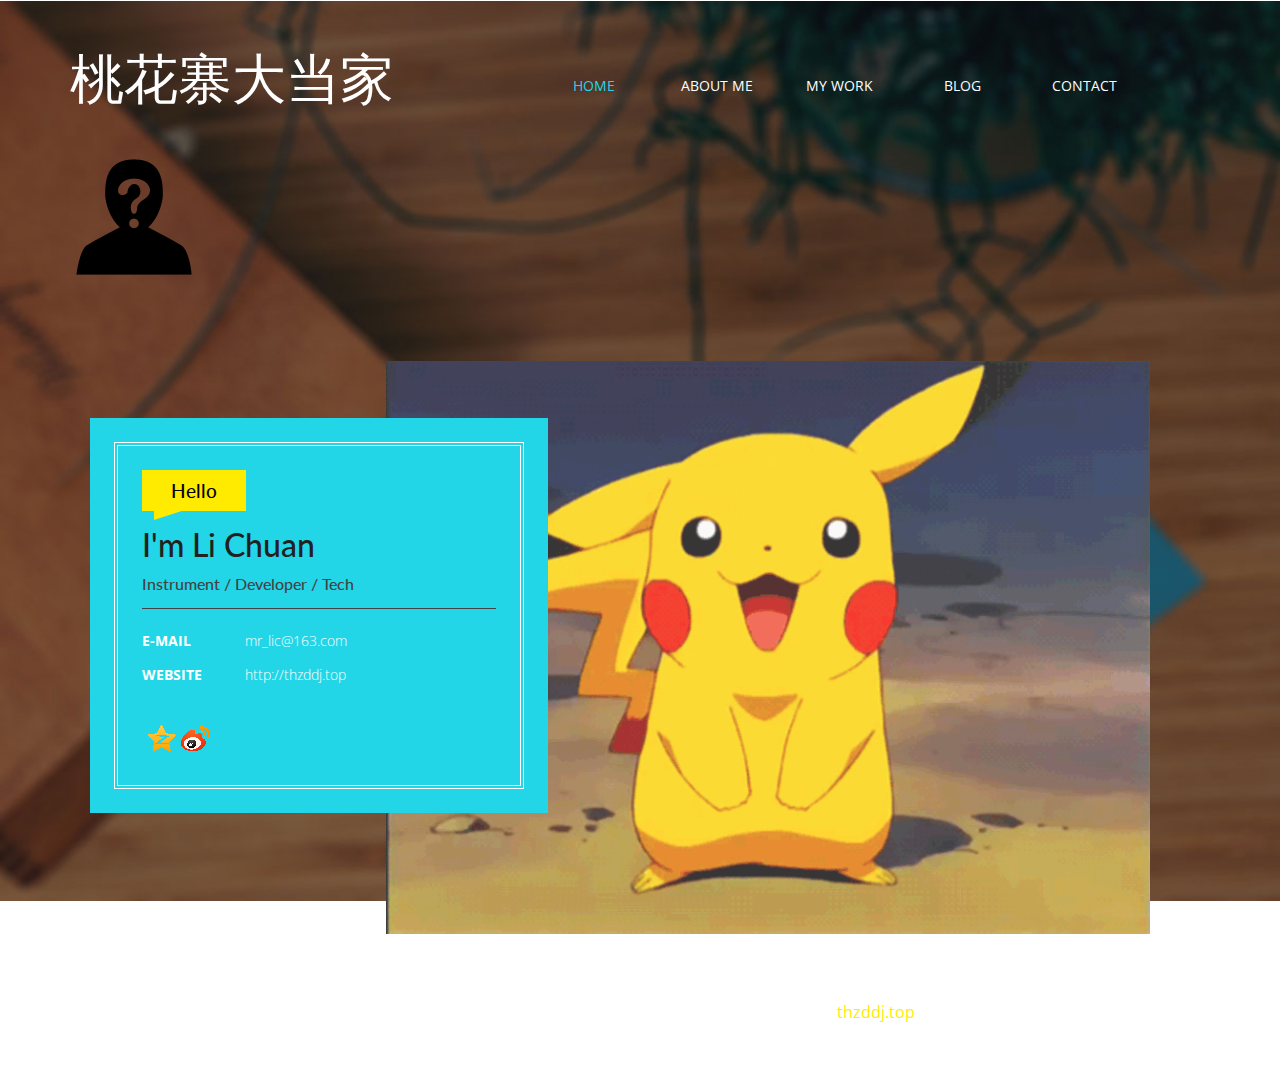
<file: index.html>
﻿<!--author: 李川-->
<!DOCTYPE html>
<html>
<head>
<title>桃花寨大当家</title>
<!-- for-mobile-apps -->
<meta name="viewport" content="width=device-width, initial-scale=1">
<meta http-equiv="Content-Type" content="text/html; charset=utf-8" />
<meta name="keywords" content="Modern CV Responsive web template, Bootstrap Web Templates, Flat Web Templates, Android Compatible web template, 
Smartphone Compatible web template, free webdesigns for Nokia, Samsung, LG, SonyEricsson, Motorola web design" />
<script type="application/x-javascript"> addEventListener("load", function() { setTimeout(hideURLbar, 0); }, false);
		function hideURLbar(){ window.scrollTo(0,1); } </script>
<!-- //for-mobile-apps -->
<link href="css/bootstrap.css" rel="stylesheet" type="text/css" media="all" />
<link href="css/style.css" rel="stylesheet" type="text/css" media="all" />
<link rel="stylesheet" href="css/swipebox.css">
<!-- js -->
<script type="text/javascript" src="js/jquery-2.1.4.min.js"></script>
<!-- //js -->
<link href='//fonts.googleapis.com/css?family=Lato:400,100,100italic,300,300italic,400italic,700,700italic,900,900italic' rel='stylesheet' type='text/css'>
<link href='//fonts.googleapis.com/css?family=Open+Sans:400,300,300italic,400italic,600,600italic,700,700italic,800,800italic' rel='stylesheet' type='text/css'>
</head>
	
<body>
	<div class="banner_body">
		<div class="container">
			<div class="w3ls_logo_nav">
				<div class="w3ls_logo_nav_right">
					<div class="sap_tabs">
						<div class="w3ls_logo_nav_left">
							<h1><a href="index.html">桃花寨大当家</a></h1>
                            <br>
                            <br>
                            <a href="html/login.html">
                                <img src="images/guest.png" style="margin:0 auto">
                            </a>
						</div>
						<div id="horizontalTab" style="display: block; width: 100%; margin: 0px;">
							<div class="resp-tabs-container">							
								<ul class="resp-tabs-list">
									<li class="resp-tab-item" aria-controls="tab_item-1" id="tab_item-1">Home</li>
									<li class="resp-tab-item" aria-controls="tab_item-2" id="tab_item-2">About Me</li>
									<li class="resp-tab-item" aria-controls="tab_item-3" id="tab_item-3">My Work</li>
									<li class="resp-tab-item" aria-controls="tab_item-4" id="tab_item-4">Blog</li>
									<li class="resp-tab-item" aria-controls="tab_item-5" id="tab_item-5">Contact</li>
								</ul>
								<div class="tab-1 resp-tab-content" aria-labelledby="tab_item-1">
				<!-- home -->					
									<div class="wthree_tab_content">
										<img src="images/thzddj.gif" alt=" " class="img-responsive" />
										<!--
                                        <div class="wthree_tab_content_pos1">
											<ul>
												<li><a href="https://im.qq.com" target="_blank" class="facebook"></a></li>
												<li><a href="https://weibo.com/u/2826772514" target="_blank" class="twitter"></a></li>
												<li><a href="#" class="g"></a></li>
											</ul>
										</div>
                                        -->
										<div class="wthree_tab_content_pos">
											<div class="wthree_tab_content_pos_grid">
												<h2>Hello</h2>
												<h3>I'm Li Chuan</h3>
												<h6>Instrument / Developer / Tech</h6>
												<ul class="address">
                                                    <!--
													<li>
														<ul class="address-text">
															<li><b>PHONE </b></li>
															<li>+00 111 222 3333</li>
														</ul>
													</li>
													<li>
														<ul class="address-text">
															<li><b>ADDRESS </b></li>
															<li>756 North Sydney, Canada.</li>
														</ul>
													</li>
                                                    -->
													<li>
														<ul class="address-text">
															<li><b>E-MAIL </b></li>
															<li><a href="https://mail.163.com" target="_blank"> mr_lic@163.com</a></li>
														</ul>
													</li>
													<li>
														<ul class="address-text">
															<li><b>WEBSITE </b></li>
															<li><a href="index.html">http://thzddj.top</a></li>
														</ul>
													</li>
												</ul>
                                                <hr style="border:none;background-color:#000;"/>
                                                <div class="wthree_tab_content_pos1">
                                                   <ul>
                                                    <li><a href="https://user.qzone.qq.com/1649830439" target="_blank" class="facebook"></a></li>
                                                    <li><a href="https://weibo.com/u/2826772514" target="_blank" class="twitter"></a></li>
                                                       <!--
                                                    <li><a href="#" class="g"></a></li>
                                                        -->
                                                   </ul>
                                               </div>
                                            </div>
										</div>
									</div>
				<!-- //home -->
								</div>
								<div class="tab-2 resp-tab-content" aria-labelledby="tab_item-2">
				<!-- about -->
									<div class="agile_about">
										<div class="agile_about_pos">
											<img src="images/1.png" alt=" " class="img-responsive" />
										</div>
									</div>
									<div class="agileits_agile_about">
										<h3>About Me</h3>
										<div class="col-md-6 agileits_agile_about_left">
											<p>Sed ac libero mattis, accumsan lacus nec, eleifend 
												tortor. Etiam sodales consequat cursus. Quisque 
												venenatis mi at nulla pulvinar lobortis. Mauris 
												vulputate odio sed dolor suscipit, a sollicitudin 
												sapien auctor. Nam aliquam tellus nibh, molestie 
												dictum ipsum lobortis in.</p>
										</div>
										<div class="col-md-6 agileits_agile_about_right">
											<h4>Nam vestibulum odio eu erat pulvinar pulvinar. 
												Aliquam enim odio, scelerisque quis lacus.</h4>
										</div>
										<div class="clearfix"> </div>
										<div class="agileits_skills_grids">
											<div class="col-md-6 agileits_skills_grid">
												<div class="skills">
													<div class="skill1" style="width:80%"> </div>		
													<div class="bar">
														<p>HTML / CSS3 / SASS</p>
													</div>
												</div>
												<div class="skills skills1">
													<div class="skill3" style="width:75%"> </div>							
													<div class="bar">
														<p>Javascript</p>
													</div>
												</div>
												<div class="skills skills2">
													<div class="skill4" style="width:60%"> </div>							
													<div class="bar">
														<p>Wordpress</p>
													</div>
												</div>
												<div class="skills skills3">
													<div class="skill5" style="width:36%"> </div>							
													<div class="bar">
														<p>Php</p>
													</div>
												</div>
											</div>
											<div class="col-md-6 agileits_skills_grid">
												<div class="skills">
													<div class="skill1" style="width:80%"> </div>		
													<div class="bar">
														<p>photoshop</p>
													</div>
												</div>
												<div class="skills skills1">
													<div class="skill3" style="width:75%"> </div>							
													<div class="bar">
														<p>multitasking</p>
													</div>
												</div>
												<div class="skills skills2">
													<div class="skill4" style="width:60%"> </div>							
													<div class="bar">
														<p>creative</p>
													</div>
												</div>
												<div class="skills skills3">
													<div class="skill5" style="width:36%"> </div>							
													<div class="bar">
														<p>responsible</p>
													</div>
												</div>
											</div>
											<div class="clearfix"> </div>
										</div>
									</div>
				<!-- //about -->
								</div>
								<div class="tab-3 resp-tab-content" aria-labelledby="tab_item-3">
				<!-- work -->
									<div class="agile_about">
										<div class="agile_about_pos">
											<img src="images/1.png" alt=" " class="img-responsive" />
										</div>
									</div>
									<div class="agileits_agile_about">
										<h3>My Work</h3>
										<div class="agileits_agile_about_portfolio">
											<div class="col-md-4 agileits_agile_about_portfolio_left">
												<div class="w3_portfolio_grid view second-effect">
													<a href="images/2.jpg" class="swipebox" title="Lorem ipsum dolor sit amet, consectetur adipiscing elit. Duis maximus tortor diam, ac lobortis justo rutrum quis. Praesent non purus fermentum, eleifend velit non.">
														<img src="images/2.jpg" alt=" " class="img-responsive" />
														<div class="mask">
															<p>Modern CV</p>
														</div>
													</a>
												</div>
											</div>
											<div class="col-md-4 agileits_agile_about_portfolio_left">
												<div class="w3_portfolio_grid view second-effect">
													<a href="images/3.jpg" class="swipebox" title="Fusce malesuada sapien enim, eget molestie quam laoreet ut. Mauris aliquet nisl in enim malesuada suscipit.Praesent non purus fermentum, eleifend velit non.">
														<img src="images/3.jpg" alt=" " class="img-responsive" />
														<div class="mask">
															<p>Modern CV</p>
														</div>
													</a>
												</div>
											</div>
											<div class="col-md-4 agileits_agile_about_portfolio_left">
												<div class="w3_portfolio_grid view second-effect">
													<a href="images/4.jpg" class="swipebox" title=" Proin finibus molestie eros, non pretium magna venenatis non. Vivamus imperdiet eget ipsum quis malesuada. Integer viverra laoreet nisi.">
														<img src="images/4.jpg" alt=" " class="img-responsive" />
														<div class="mask">
															<p>Modern CV</p>
														</div>
													</a>
												</div>
											</div>
											<div class="clearfix"> </div>
										</div>
										<div class="agileits_agile_about_portfolio1">
											<div class="col-md-4 agileits_agile_about_portfolio_left">
												<div class="w3_portfolio_grid view second-effect">
													<a href="images/5.jpg" class="swipebox" title="Sed sagittis neque nec consectetur rhoncus. Sed luctus ut arcu quis tempus. Nullam fringilla eros ac porta sollicitudin. Ut a enim tempor.">
														<img src="images/5.jpg" alt=" " class="img-responsive" />
														<div class="mask">
															<p>Modern CV</p>
														</div>
													</a>
												</div>
											</div>
											<div class="col-md-4 agileits_agile_about_portfolio_left">
												<div class="w3_portfolio_grid view second-effect">
													<a href="images/6.jpg" class="swipebox" title="Suspendisse nisl turpis, gravida a nisl et, egestas lacinia ipsum. Suspendisse rhoncus erat non sem blandit, at condimentum enim bibendum porttitor mauris.">
														<img src="images/6.jpg" alt=" " class="img-responsive" />
														<div class="mask">
															<p>Modern CV</p>
														</div>
													</a>
												</div>
											</div>
											<div class="col-md-4 agileits_agile_about_portfolio_left">
												<div class="w3_portfolio_grid view second-effect">
													<a href="images/7.jpg" class="swipebox" title="Ut sit amet convallis ipsum. Nunc tempor quam ex, eget porta sem vehicula sit amet. In eget elit eu eros pharetra ultrices. Integer fringilla tortor id metus condimentum.">
														<img src="images/7.jpg" alt=" " class="img-responsive" />
														<div class="mask">
															<p>Modern CV</p>
														</div>
													</a>
												</div>
											</div>
											<div class="clearfix"> </div>
										</div>
										<!-- swipe box js -->
										<script src="js/jquery.swipebox.min.js"></script> 
											<script type="text/javascript">
												jQuery(function($) {
													$(".swipebox").swipebox();
												});
										</script>
										<!-- //swipe box js -->
									</div>
				<!-- //work -->
								</div>
								<div class="tab-4 resp-tab-content" aria-labelledby="tab_item-4">
				<!-- blog -->
									<div class="agile_about">
										<div class="agile_about_pos">
											<img src="images/1.png" alt=" " class="img-responsive" />
										</div>
									</div>
									<div class="agileits_agile_about">
										<h3>Blog</h3>
										<div class="agileits_agile_about_blog">
											<div class="col-md-6 agileits_agile_about_blog_left">
												<div class="agile_about_blog_left_grid">
													<a href="#" data-toggle="modal" data-target="#myModal"><img src="images/8.jpg" alt=" " class="img-responsive" /></a>
													<div class="agile_about_blog_left_grid_pos">
														<ul>
															<li>20</li>
															<li>July, 2016</li>
														</ul>
													</div>
												</div>
											</div>
											<div class="col-md-6 agileits_agile_about_blog_right">
												<div class="agile_about_blog_right_grid">
													<div class="agile_model">
														<a href="#" data-toggle="modal" data-target="#myModal">consequat sapien commodo</a>
													</div>
													<div class="agile_about_blog_right_grid_list">
														<ul>
															<li><span class="glyphicon glyphicon-user" aria-hidden="true"></span><a href="#">Admin</a></li>
															<li><span class="glyphicon glyphicon-envelope" aria-hidden="true"></span><a href="#">2 Comments</a></li>
														</ul>
													</div>
													<p>Pellentesque eleifend ultricies tellus,varius risus, id dignissim sapien velit id felis ac cursus eros mattis et.</p>
												</div>
											</div>
											<div class="clearfix"> </div>
										</div>
										<div class="agileits_agile_about_blog">
											<div class="col-md-6 agileits_agile_about_blog_left">
												<div class="agile_about_blog_left_grid">
													<a href="#" data-toggle="modal" data-target="#myModal"><img src="images/9.jpg" alt=" " class="img-responsive" /></a>
													<div class="agile_about_blog_left_grid_pos">
														<ul>
															<li>25</li>
															<li>July, 2016</li>
														</ul>
													</div>
												</div>
											</div>
											<div class="col-md-6 agileits_agile_about_blog_right">
												<div class="agile_about_blog_right_grid">
													<div class="agile_model">
														<a href="#" data-toggle="modal" data-target="#myModal">porta lobortis quam egestas</a>
													</div>
													<div class="agile_about_blog_right_grid_list">
														<ul>
															<li><span class="glyphicon glyphicon-user" aria-hidden="true"></span><a href="#">Admin</a></li>
															<li><span class="glyphicon glyphicon-envelope" aria-hidden="true"></span><a href="#">5 Comments</a></li>
														</ul>
													</div>
													<p>Pellentesque eleifend ultricies tellus,varius risus, id dignissim sapien velit id felis ac cursus eros mattis et.</p>
												</div>
											</div>
											<div class="clearfix"> </div>
										</div>
										<div class="modal video-modal fade" id="myModal" tabindex="-1" role="dialog" aria-labelledby="myModal">
											<div class="modal-dialog" role="document">
												<div class="modal-content">
													<div class="modal-header">
														Modern CV
														<button type="button" class="close" data-dismiss="modal" aria-label="Close"><span aria-hidden="true">&times;</span></button>						
													</div>
													<section>
														<div class="modal-body">
															<img src="images/8.jpg" alt=" " class="img-responsive" />
															<p>Ut enim ad minima veniam, quis nostrum 
																exercitationem ullam corporis suscipit laboriosam, 
																nisi ut aliquid ex ea commodi consequatur? Quis autem 
																vel eum iure reprehenderit qui in ea voluptate velit 
																esse quam nihil molestiae consequatur, vel illum qui 
																dolorem eum fugiat quo voluptas nulla pariatur.
																<i>" Quis autem vel eum iure reprehenderit qui in ea voluptate velit 
																	esse quam nihil molestiae consequatur.</i></p>
														</div>
													</section>
												</div>
											</div>
										</div>
									</div>
				<!-- //blog -->
								</div>
								<div class="tab-5 resp-tab-content" aria-labelledby="tab_item-5">
				<!-- contact -->
									<div class="agile_about">
										<div class="agile_about_pos">
											<img src="images/1.png" alt=" " class="img-responsive" />
										</div>
									</div>
									<div class="agileits_agile_about">
										<h3>Contact Me</h3>
										<div class="agileits_agile_about_mail">
											<form action="#" method="post">
												<div class="col-md-6 agileits_agile_about_mail_left">
													<input type="text" name="Name" placeholder="Name" required="">
													<input type="text" name="Subject" placeholder="Subject" required="">
												</div>
												<div class="col-md-6 agileits_agile_about_mail_left">
													<input type="email" name="Email" placeholder="Email" required="">
													<input type="text" name="Phone" placeholder="Phone" required="">
												</div>
												<div class="clearfix"> </div>
												<textarea name="Message" placeholder="Message..." required=""></textarea>
												<input type="submit" value="Submit">
											</form>
										</div>
									</div>
									<div class="w3agile_map">
										<iframe src="https://www.google.com/maps/embed?pb=!1m18!1m12!1m3!1d2564.958900464012!2d36.23097800000001!3d49.993379999999995!2m3!1f0!2f0!3f0!3m2!1i1024!2i768!4f13.1!3m3!1m2!1s0x4127a0f009ab9f07%3A0xa21e10f67fa29ce!2sGeorgia+Education+Center!5e0!3m2!1sen!2sin!4v1436943860334" style="border:0"></iframe>
										<div class="agileinfo_map_color">
											<div class="agileinfo_map_color_grid">
												<div class="col-md-4 agileinfo_map_color_grid_left">
													<h4><span class="glyphicon glyphicon-map-marker" aria-hidden="true"></span>Address</h4>
													<p>123 San Sebastian, Hill Towers 4567 New York City, USA.</p>
												</div>
												<div class="col-md-4 agileinfo_map_color_grid_left">
													<h4><span class="glyphicon glyphicon-envelope" aria-hidden="true"></span>Mail Me</h4>
													<p><a href="mailto:mr_lic@163.com"> mr_lic@163.com</a></p>
													<p><a href="mailto:mr_lic@163.com"> mr_lic@163.com</a></p>
												</div>
												<div class="col-md-4 agileinfo_map_color_grid_left">
													<h4><span class="glyphicon glyphicon-earphone" aria-hidden="true"></span>Phone</h4>
													<p>+(018) 111 333 4444</p>
													<p>+(018) 111 333 4445</p>
												</div>
												<div class="clearfix"> </div>
											</div>
										</div>
									</div>
								</div>
			<!-- //contact -->
							</div>
						</div>
						
					</div>
					<script src="js/easyResponsiveTabs.js" type="text/javascript"></script>
						<script type="text/javascript">
							$(document).ready(function () {
								$('#horizontalTab').easyResponsiveTabs({
									type: 'default', //Types: default, vertical, accordion           
									width: 'auto', //auto or any width like 600px
									fit: true   // 100% fit in a container
								});
							});			
						</script>
				</div>
				<div class="clearfix"> </div>
			</div>
			<div class="agileits_copyright">
				<p>Copyright © 2018 桃花寨大当家. All rights reserved | Design by <a href="http://thzddj.top">thzddj.top</a></p>
			</div>
		</div>
	</div>
<!-- for bootstrap working -->
<script src="js/bootstrap.js"></script>
<!-- //for bootstrap working -->
</body>
</html>
</file>
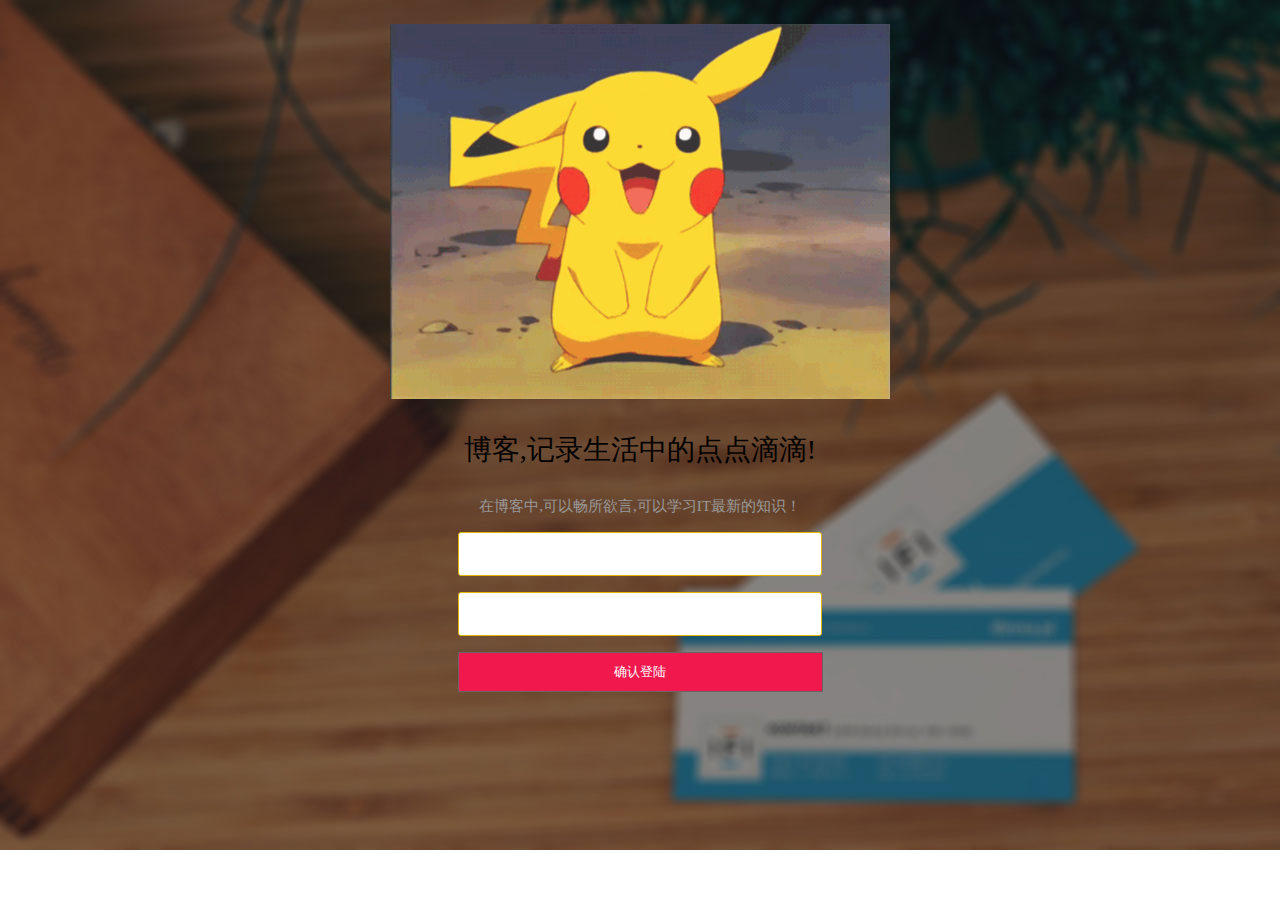
<file: html/login.html>
﻿<!DOCTYPE html>
<html lang="en">
<head>
    <meta charset="UTF-8">
    <title>用户登录</title>
    <!-- //for-mobile-apps -->
    
   
    <style>
        body {
	background: url(../images/1.jpg) no-repeat 0px 0px;
    background-size: cover;

        }
             
        #login {
            width: 1000px;
            margin: auto;
            overflow: hidden;
        }

            #login p {
                text-align: center;
            }

        .t1 {
            font-size: 28px;
            font-family: "微软雅黑";
        }

        .t2 {
            font-size: 15px;
            font-family: "微软雅黑";
            color: #999999;
        }

        .textbox {
            width: 350px;
            height: 40px;
            border-radius: 3px;
            border: 1px solid #e2b709;
            padding-left: 10px;
        }

        .submit {
            width: 365px;
            height: 40px;
            background-color: #F0184d;
            color: white;
            border: 1px solid #666666;
        }

        .button {
            width: 365px;
            height: 40px;
            padding-left: 10px;
            background-color: white;
            border: 1px solid #666666;
        }

        .text {
            width: 360px;
            margin: 0 auto;
            font-size: 15px;
            color: #666666;
        }
    </style>
</head>
<body>
        
            <div id="login">
                <p><img src="../images/thzddj.gif" width=50% height=50%></p>
                <p class="t1">博客,记录生活中的点点滴滴!</p>
                <p class="t2">在博客中,可以畅所欲言,可以学习IT最新的知识！</p>
                <p><input type="text" name="账号" class="textbox"></p>
                <p><input type="password" name="密码" class="textbox"></p>
                <p><input type="submit" value="确认登陆" class="submit"></p>
                <!--
                <p class="text" style="text-align: right;">忘记密码</p>
                <p><input type="button" value="游客登录" class="button"></p>-->
            </div>   

</body>
</html>
</file>
<file: css/style.css>
/*--
Author: W3layouts
Author URL: http://w3layouts.com
License: Creative Commons Attribution 3.0 Unported
License URL: http://creativecommons.org/licenses/by/3.0/
--*/
html, body{
    font-size: 100%;
	font-family: 'Open Sans', sans-serif;
	background: url(../images/1.jpg) no-repeat 0px 0px;
    background-size: cover;
    -webkit-background-size: cover;
    -moz-background-size: cover;
    -o-background-size: cover;
    -ms-background-size: cover;
    background-attachment: fixed;
}
p{
	margin:0;
}
p,ul li,ol li{
	font-size:14px;
}
h1,h2,h3,h4,h5,h6{
	font-family: 'Lato', sans-serif;
	margin:0;
}
ul,label{
	margin:0;
	padding:0;
}
body a:hover{
	text-decoration:none;
}
input[type="submit"],ul.address li ul.address-text li a,.agile_about_blog_right_grid a,.agileits_copyright p a,.agileinfo_map_color_grid_left p a,.wthree_tab_content_pos1 ul li a{
	transition: .5s ease-in;
	-webkit-transition: .5s ease-in;
	-moz-transition: .5s ease-in;
	-o-transition: .5s ease-in;
	-ms-transition: .5s ease-in;
}
.banner_body{
	padding:3em 0 4em;
}
.w3ls_logo_nav_right {
    position: relative;
}
.w3ls_logo_nav_left h1 a{
	font-size:1.5em;
	color:#fff;
	text-decoration:none;
}
/*-- Tabs --*/

.sap_tabs {
	clear: both;
}

.tab_box {
	background: #fd926d;
	padding: 2em;
}

.top1 {
	margin-top: 2%;
}

.resp-tabs-list {
    list-style: none;
    text-align: center;
    position: absolute;
    width:65%;
    top: 0;
    right: 0;
}

.resp-tab-item {
    cursor: pointer;
    display: inline-block;
    margin: 0;
    outline: none;
    -webkit-transition: all 0.3s ease-out;
    -moz-transition: all 0.3s ease-out;
    -ms-transition: all 0.3s ease-out;
    -o-transition: all 0.3s ease-out;
    transition: all 0.3s ease-out;
    width: 16%;
    padding:2em 0 0;
    text-transform: uppercase;
    color: #fff;
    text-align: center;
}

.resp-tab-item li:last-child{
	border-right:none;
}

.resp-tab-active,.resp-tab-item:hover {
	text-shadow: none;
	color:#23D6E7;
}

.resp-tabs-container {
	clear: left;
}

h2.resp-accordion {
	cursor: pointer;
	padding: 5px;
	display: none;
}

.resp-tab-content {
	display: none;
	padding: 5em 0 0;
}

.resp-content-active, .resp-accordion-active {
	display: block;
}
/*-- //Tabs --*/
.wthree_tab_content img {
    margin-left:10em;
}
.wthree_tab_content{
	position:relative;
	width: 75%;
    margin: 0 auto;
}
.wthree_tab_content_pos1{
	position: relative;
    bottom:15%;
    margin: 0 auto;
}
.wthree_tab_content_pos1 ul li{
	display:inline-block;
}
.wthree_tab_content_pos1 ul li a{
	width:30px;
	height:30px;
}
.wthree_tab_content_pos1 ul li a.facebook{
	background:url(../images/icon_144x96.png) no-repeat -103px -5px;
	display:block;
}
.wthree_tab_content_pos1 ul li a.twitter{
	background:url(../images/icon_144x96.png) no-repeat -56px -5px;
	display:block;
}
.wthree_tab_content_pos1 ul li a.g{
	background:url(../images/github-icon_25x25.png) no-repeat ;
	display:block;
}
.wthree_tab_content_pos1 ul li a.facebook:hover{
	background:url(../images/icon_144x96.png) no-repeat -103px -5px;
	display:block;
}
.wthree_tab_content_pos1 ul li a.twitter:hover{
	background:url(../images/icon_144x96.png) no-repeat -56px -5px;
	display:block;
}
.wthree_tab_content_pos1 ul li a.g:hover{
	background:url(../images/github-icon_25x25.png) no-repeat ;
	display:block;
}
.wthree_tab_content_pos{
	position: absolute;
    top: 10%;
    left:-22%;
    width: 60%;
    padding: 1.5em;
    background: #23D6E7;
}
.wthree_tab_content_pos_grid{
	padding: 1.5em;
    border: 4px double #fff;
}
.wthree_tab_content_pos_grid h2 {
    font-size: 1.2em;
    color: #000;
    background: #FFEB00;
    display: inline-block;
    padding: .5em 1.5em;
    position: relative;
}
.wthree_tab_content_pos_grid h2:before {
    width: 0;
    height: 0;
    position: absolute;
    content: '';
    bottom: -9px;
    left: 12px;
    border-style: solid;
    border-width:13px 40px 0 0px;
    border-color: #FFEB00 transparent transparent transparent;
}
.wthree_tab_content_pos_grid h3 {
    font-size:2em;
    color: #212121;
    margin: 0.5em 0 0;
}
.wthree_tab_content_pos_grid h6 {
    font-size: 1em;
    color: #424242;
    margin-top: 0.8em;
}
ul.address {
    margin-top: 1em;
    border-top: 1px solid #424242;
    padding-top: 0.5em;
}
ul.address li {
    display: block;
}
ul.address li ul.address-text li:nth-child(1) {
    width: 28%;
}
ul.address li ul.address-text li {
    display: inline-block;
    color: #fff;
    margin-top: 1em;
    font-weight: 100;
}
ul.address li ul.address-text li a {
    color: #fff;
    text-decoration: none;
}
ul.address li ul.address-text li a:hover{
    color: #212121;
}
.agileits_copyright{
	margin:4em 0 0;
	text-align:center;
}
.agileits_copyright p{
	color:#fff;
	line-height:1.8em;
	font-size:1em;
}
.agileits_copyright p a{
	text-decoration:none;
	color:#FFEB00;
}
.agileits_copyright p a:hover{
	color:#fff;
}
/*-- about --*/
.agile_about,.agileits_agile_about{
	padding:2em;
	background:#fff;
	width: 75%;
}
.agile_about{
	position:relative;
	margin: 3em auto 0;
}
.agileits_agile_about{
	margin: 0 auto;
}
.agile_about_pos{
	position: absolute;
    top: -110%;
    left:42%;
}
.agileits_agile_about h3{
	text-align:center;
	color:#212121;
	font-size:2em;
	position:relative;
	padding-bottom:.5em;
	margin-bottom:1.5em;
}
.agileits_agile_about h3:after{
	content: '';
    position: absolute;
    bottom: 0;
    left: 40%;
    border-bottom: 4px double #23D6E7;
    width: 20%;
}
.agileits_agile_about_left p{
	color:#999;
	line-height:2em;
}
.agileits_agile_about_right h4{
	font-size: 1em;
    color: #212121;
    position: relative;
    line-height: 2em;
    padding-left: 2.5em;
}
.agileits_agile_about_right h4:before{
	content: '';
    background: url(../images/img-sp.png) no-repeat -2px -1px;
    display: block;
    width: 25px;
    height: 25px;
    position: absolute;
    top: 0%;
    left: 0%;
}
.skills {
	width: 100%;
    margin: 1em 0 0;
    height: 20px;
    background: #EBEBEB;
}
.skills,.skills1,.skills2,.skills3,.skills4{
	position:relative;
}
.bar{
	position:absolute;
	top:0%;
	left:5%;
}
.bar p{ 
	color: #212121;
    font-size: 13px;
	text-transform:uppercase;
}
.skill1,.skill3,.skill4,.skill5 {
	height: 100%;
	display: block;
	background-color:#F1DE00;
}
.agileits_skills_grids{
	margin:1em 0 0;
}
/*-- blog --*/
.agile_about_blog_left_grid{
	position:relative;
}
.agile_about_blog_left_grid_pos{
	position:absolute;
	top:5%;
	right:5%;
	width:100px;
	height:100px;
	background:#23D6E7;
}
.agile_about_blog_left_grid_pos ul li{
	display: block;
    font-size: 14px;
    color: #fff;
    text-align: center;
    padding: .7em 0 0;
}
.agile_about_blog_left_grid_pos ul li:first-child{
	font-size: 1.3em;
    border-bottom: 1px solid #fff;
    padding: .5em 0;
    font-weight: bold;
}
.modal-header {
    font-size: 2em;
    text-align: center;
    color: #212121;
    padding: 20px;
}
.modal-header .close {
    margin-top: -2px;
    width: 25px;
    height: 25px;
    border-radius: 25px;
    background:#23D6E7;
    color: #fff;
    opacity: 1;
	outline:none;
}
.modal-body p {
    margin: 2em 1em 1em;
    line-height: 2em;
    color: #999;
}
.modal-body p i{
	color:#212121;
	display:block;
	margin:1em 0 0;
}
.agile_model a{
	font-size:1.3em;
	color:#212121;
	text-transform:capitalize;
	text-decoration:none;
}
.agile_model a:focus{
	outline:none;
}
.agile_model a:hover{
	color:#23D6E7;
}
.agile_about_blog_right_grid_list ul{
	padding:1em 0;
}
.agile_about_blog_right_grid_list ul li{
	color:#999;
	margin-right:1.5em;
	display:inline-block;
}
.agile_about_blog_right_grid_list ul li span{
	padding-right:1em;
	color:#23D6E7;
}
.agile_about_blog_right_grid_list ul li a{
	color:#999;
	text-decoration:none;
}
.agile_about_blog_right_grid_list ul li a:hover{
	color:#23D6E7;
}
.agile_about_blog_right_grid p{
	color:#999;
	line-height:2em;
}
.agile_model {
    margin: 3em 0 0;
}
.agileits_agile_about_blog:nth-child(3){
	margin:2em 0 0;
}
/*-- portfolio --*/
.agileits_agile_about_portfolio1 {
    margin: 2em 0 0;
}
.view {
    float: none;
    overflow: hidden;
    position: relative;
    text-align: center;
}
.view .mask, .view .content {
   position: absolute;
   overflow: hidden;
   top: 0;
   left: 0;
}
.view img {
   display: block;
   position: relative;
}
/* SECOND EFFECTS */

.second-effect .mask {
   opacity: 0;
   overflow:visible;
   border:0px solid rgba(0,0,0,0.7);
   -moz-box-sizing:border-box;
   -webkit-box-sizing:border-box;
   box-sizing:border-box;
   -o-box-sizing:border-box;
   -ms-box-sizing:border-box;
   -webkit-transition: all 0.4s ease-in-out;
   -moz-transition: all 0.4s ease-in-out;
   -o-transition: all 0.4s ease-in-out;
   -ms-transition: all 0.4s ease-in-out;
   transition: all 0.4s ease-in-out;
   text-align:center;
   width:100%;
   height:100%;
}
.second-effect:hover .mask {
	opacity: 1;
    border:50px solid rgba(35, 214, 231, 0.64);
    background: rgba(0, 0, 0, 0.45);
}
.second-effect .mask p {
    font-size:1em;
    color: #fff;
    text-transform: capitalize;
    padding: 1em 0 0;
	display: inline-block;
}
/*-- contact --*/
.agileits_agile_about_mail input[type="text"],.agileits_agile_about_mail input[type="email"],.agileits_agile_about_mail textarea{
	outline: none;
    background: #FCFCFC;
    border:1px solid #DDDDDD;
    padding: 10px;
    font-size: 14px;
    color: #999;
    width: 100%;
}
.agileits_agile_about_mail textarea{
	min-height: 200px;
    margin: 1em 0 1em 1.1em;
    width: 95.9% !important;
}
.agileits_agile_about_mail input[type="submit"]{
	outline: none;
    background:#23D6E7;
    border:none;
    padding: 10px 0;
    font-size: 14px;
    color: #fff;
    width: 30%;
	text-transform:uppercase;
	margin-left:1.1em;
}
.agileits_agile_about_mail input[type="submit"]:hover{
	background:#FFEB00;
	color:#212121;
}
.agileits_agile_about_mail input[type="email"],.agileits_agile_about_mail input[type="text"]:nth-child(1){
	margin-bottom:1em;
}
.w3agile_map{
	position:relative;
	text-align: center;
}
.agileinfo_map_color{
	position: absolute;
    top: 0%;
    left:12.5%;
    background:rgba(34, 34, 34, 0.67);
}
.w3agile_map iframe, .agileinfo_map_color {
    width: 75%;
    min-height:200px;
}
.agileinfo_map_color_grid_left h4{
	font-weight:600;
	color:#fff;
	font-size:1.2em;
	padding-bottom:.5em;
	position:relative;
	margin-bottom:1em;
}
.agileinfo_map_color_grid_left h4 span{
	padding-right:1em;
	color:#23D6E7;
}
.agileinfo_map_color_grid_left h4:after{
	content: '';
    background: #fff;
    height: 2px;
    width: 23%;
    position: absolute;
    bottom: 0%;
    left: 19%;
}
.agileinfo_map_color_grid_left p{
	color:#fff;
	line-height:2em;
}
.agileinfo_map_color_grid {
    padding: 3em 3em 0;
    text-align: center;
}
.agileinfo_map_color_grid_left p a{
	color:#fff;
	text-decoration:none;
}
.agileinfo_map_color_grid_left p a:hover{
	color:#23D6E7;
}
/*-----start-responsive-design------*/
@media (max-width:1366px){
	.wthree_tab_content {
		width: 67%;
	}
	.wthree_tab_content_pos1 {
		right: -5%;
	}
	.agile_about_pos {
		left: 43%;
	}
}
@media (max-width:1280px){
	.wthree_tab_content img {
		margin-left: 8em;
	}
	.wthree_tab_content_pos1 {
		right: -1%;
	}
}
@media (max-width:1080px){
	.wthree_tab_content_pos {
		top: 4%;
		width: 73%;
		padding: 1em;
	}
	.agile_about, .agileits_agile_about,.w3agile_map iframe, .agileinfo_map_color {
		width: 80%;
	}
	.w3ls_logo_nav_left h1 a {
		font-size: 1.3em;
	}
	.wthree_tab_content_pos_grid h3 {
		font-size: 1.8em;
	}
	.wthree_tab_content_pos1 {
		right: -10%;
	}
	.second-effect:hover .mask {
		border: 42px solid rgba(35, 214, 231, 0.64);
	}
	.agile_model {
		margin: 1.5em 0 0;
	}
	.agileits_agile_about h3 {
		font-size: 1.8em;
	}
	.agileinfo_map_color {
		left: 10%;
	}
	.agileinfo_map_color_grid_left h4:after {
		left: 17%;
	}
	.agileinfo_map_color_grid_left {
		padding: 0;
	}
}
@media (max-width:1024px){
	.agile_about_pos {
		left: 44%;
		width: 100px;
		top: -79%;
	}
	.agile_about, .agileits_agile_about {
		padding: 1.8em;
	}
}
@media (max-width: 991px){
	.w3ls_logo_nav_left h1 a {
		font-size: 1.2em;
	}
	.resp-tab-item {
		width: 19%;
		padding: 1.5em 0 0;
	}
	.wthree_tab_content_pos_grid h2 {
		font-size: 1em;
	}
	.wthree_tab_content_pos_grid h3 {
		font-size: 1.5em;
	}
	.wthree_tab_content_pos_grid {
		padding: 1em;
	}
	.wthree_tab_content_pos {
		top: -5%;
	}
	.wthree_tab_content_pos1 {
		right: -20%;
	}
	.agileits_copyright p {
		font-size: 14px;
	}
	.agileits_agile_about h3 {
		font-size: 1.6em;
		margin-bottom: 1.2em;
	}
	.agileits_agile_about h3:after {
		left: 35%;
		width: 30%;
	}
	.agileits_agile_about_right {
		margin: 2em 0 1em;
	}
	.agileits_agile_about_portfolio_left {
		float: left;
		width: 33.33%;
	}
	.agile_about, .agileits_agile_about, .w3agile_map iframe, .agileinfo_map_color {
		width: 90%;
	}
	.second-effect:hover .mask {
		border: 30px solid rgba(35, 214, 231, 0.64);
	}
	.agileits_agile_about_mail_left:nth-child(2) {
		margin: 1em 0 0;
	}
	.agileinfo_map_color_grid_left {
		float: left;
		width: 33.33%;
	}
	.agileinfo_map_color_grid_left p {
		font-size: 13px;
	}
	.agileinfo_map_color {
		left: 5%;	
	}
}
@media (max-width: 800px){
	.resp-tab-content {
		padding: 3em 0 0;
	}
}
@media (max-width: 768px){
	.wthree_tab_content img {
		margin-left: 6.5em;
	}
	.resp-tab-content {
		padding: 4em 0 0;
	}
	.wthree_tab_content_pos1 {
		right:-16%;
	}
}
@media (max-width: 736px){
	.w3ls_logo_nav_left h1 a {
		font-size: 1.1em;
	}
	.resp-tab-item {
		width: 19%;
		padding: 1.3em 0 0;
	}
	.second-effect:hover .mask {
		border: 27px solid rgba(35, 214, 231, 0.64);
	}
	.agileinfo_map_color_grid {
		padding: 3em 2em 0;
	}
	.agile_about, .agileits_agile_about, .w3agile_map iframe, .agileinfo_map_color {
		width: 91%;
	}
	.agileinfo_map_color {
		left: 4.5%;
	}
}
@media (max-width: 667px){
	.wthree_tab_content img {
		margin-left: 0;
	}
	.wthree_tab_content_pos1 {
		right: 4%;
	}
	.wthree_tab_content_pos {
		top: auto;
		left: 0%;
		width: 100%;
	}
	.wthree_tab_content {
		width: 80%;
		padding-bottom: 21em;
	}
	.resp-tab-content {
		padding: 3em 0 0;
	}
	.second-effect:hover .mask {
		border: 21px solid rgba(35, 214, 231, 0.64);
	}
}
@media (max-width: 640px){
	.w3ls_logo_nav_left h1 a {
		font-size: 1em;
	}
	.resp-tab-item {
		font-size: 13px;
	}
	.wthree_tab_content_pos_grid {
		padding: 1.5em;
	}
	.wthree_tab_content {
		padding-bottom: 22em;
	}
	.agileits_copyright {
		margin: 3em 0 0;
	}
	.agileits_agile_about_portfolio_left {
		float: none;
		width: 75%;
		margin: 0 auto;
	}
	.agileits_agile_about_portfolio_left:nth-child(2) {
		margin: 1em auto;
	}
	.agileits_agile_about_portfolio1 {
		margin: 1em 0 0;
	}
	.second-effect:hover .mask {
		border: 86px solid rgba(35, 214, 231, 0.64);
	}
	.agileinfo_map_color {
		left: 4.6%;
	}
	.agileinfo_map_color_grid {
		padding: 2.5em 1em 0;
	}
	.agileits_agile_about_mail input[type="submit"] {
		width: 45%;
	}
}
@media (max-width: 600px){
	.resp-tab-item {
		padding: 1.1em 0 0;
	}
	.banner_body {
		padding: 3em 0;
	}
	.agile_about_pos {
		left: 41%;
	}
	.second-effect:hover .mask {
		border: 77px solid rgba(35, 214, 231, 0.64);
	}
	.agileits_agile_about h3 {
		font-size: 1.5em;
	}
	.agile_model a {
		font-size: 1.2em;
	}
	.modal-header {
		font-size: 1.7em;
		padding: 15px;
	}
	.agileinfo_map_color {
		left: 4.5%;
	}
}
@media (max-width: 568px){
	.w3ls_logo_nav_left {
		text-align: center;
	}
	.resp-tabs-list {
		width: 100%;
		position: inherit;
		padding: 1em 0 0;
	}
	.banner_body {
		padding: 2em 0;
	}
	.resp-tab-content {
		padding: 3em 0 0;
	}
	.agileits_copyright {
		margin: 2em 0 0;
	}
	.agileits_agile_about {
		padding: 1.5em;
	}
	.resp-tab-item {
		padding: 0;
	}
	.second-effect:hover .mask {
		border: 72px solid rgba(35, 214, 231, 0.64);
	}
	.agileinfo_map_color {
		left: 4.4%;
	}
}
@media (max-width: 480px){
	.wthree_tab_content_pos_grid h3 {
		font-size: 1.3em;
	}
	.wthree_tab_content {
		width: 90%;
		padding-bottom: 21.5em;
	}
	.agileits_agile_about_left,.agileits_agile_about_right,.agileits_skills_grid{
		padding: 0;
	}
	.agileits_agile_about_portfolio_left {
		width: 93%;
	}
	.agileinfo_map_color_grid_left {
		float: none;
		width: 100%;
	}
	.agileinfo_map_color_grid_left:nth-child(2) {
		margin: 2em 0;
	}
	.agileinfo_map_color_grid {
		padding: 2em 1em 0;
	}
	.w3agile_map iframe, .agileinfo_map_color {
		min-height: 410px;
	}
	.agileinfo_map_color_grid_left h4:after {
		left: 29%;
		width: 15%;
	}
}
@media (max-width: 414px){
	.wthree_tab_content_pos_grid h6 {
		font-size: 14px;
	}
	.agile_about_pos {
		left: 38%;
	}
	.second-effect:hover .mask {
		border: 63px solid rgba(35, 214, 231, 0.64);
	}
	.agile_model a {
		font-size: 1.1em;
	}
	.agileits_agile_about_blog_left,.agileits_agile_about_blog_right,.agileits_agile_about_mail_left{
		padding: 0;
	}
	.agile_about, .agileits_agile_about, .w3agile_map iframe, .agileinfo_map_color {
		width: 100%;
	}
	.agileits_agile_about_mail textarea {
		margin: 1em 0 1em;
		width: 100% !important;
	}
	.agileits_agile_about_mail input[type="submit"] {
		width: 100%;
		margin: 0;
	}
	.agileinfo_map_color {
		left: 0;
	}
	.w3agile_map iframe, .agileinfo_map_color {
		min-height: 430px;
	}
}
@media (max-width: 384px){
	.resp-tab-item {
		width: 100%;
		display: block;
		padding: .5em 0;
	}
	.resp-tab-active, .resp-tab-item:hover {
		text-shadow: none;
		color: #fff;
		background: #23D6E7;
	}
	.resp-tab-content {
		padding: 1em 0 0;
	}
	.wthree_tab_content {
		width: 100%;
		padding-bottom: 21.2em;
	}
	.wthree_tab_content_pos_grid h3 {
		font-size: 1.2em;
	}
	.agile_about {
		padding: 1.5em;
	}
	.agile_about_pos {
		width: 90px;
	}
	.agileits_agile_about h3:after {
		left: 30%;
		width: 40%;
	}
	.agileits_agile_about_portfolio_left {
		width: 100%;
	}
}
@media (max-width: 375px){
	.wthree_tab_content {
		padding-bottom: 23.2em;
	}
	.second-effect:hover .mask {
		border: 58px solid rgba(35, 214, 231, 0.64);
	}
	.modal-body p {
		margin: 2em 0em 1em;
	}
}
@media (max-width:320px){
	.wthree_tab_content_pos_grid {
		padding: 1em;
	}
	.wthree_tab_content_pos_grid h2 {
		font-size: 14px;
	}
	.wthree_tab_content_pos_grid h3 {
		font-size:1.1em;
	}
	.wthree_tab_content_pos_grid h6,.agile_about_blog_left_grid_pos ul li,.agileits_agile_about_mail input[type="text"], .agileits_agile_about_mail input[type="email"], .agileits_agile_about_mail textarea {
		font-size: 13px;
	}
	.agile_model a,.agileinfo_map_color_grid_left h4 {
		font-size: 1em;
	}
	.agileinfo_map_color_grid_left h4:after {
		left: 27%;
	}
	.w3agile_map iframe, .agileinfo_map_color {
		min-height: 400px;
	}
	.agileits_agile_about_blog:nth-child(3) {
		margin: 1em 0 0;
	}
	.agile_about_blog_right_grid_list ul {
		padding: .5em 0;
	}
	p, ul li, ol li {
		font-size: 13px;
	}
	ul.address li ul.address-text li {
		font-size: 11px;
	}
	.wthree_tab_content {
		padding-bottom: 18em;
	}
	.agileits_copyright p {
		font-size: 13px;
	}
	.agileits_copyright {
		margin: 1.5em 0 0;
	}
	.agileits_agile_about h3 {
		font-size: 1.4em;
		margin-bottom: 1em;
	}
	.agileits_agile_about h3:after {
		left: 22%;
		width: 55%;
	}
	.agileits_agile_about_right h4 {
		font-size: 14px;
	}
	.agileits_skills_grids {
		margin: 0;
	}
	.agileits_agile_about_right {
		margin:1.5em 0 0.5em;
	}
	.bar {
		top: 13%;
	}
	.bar p {
		font-size: 12px;
	}
	.agileits_agile_about_portfolio_left {
		padding: 0;
	}
	.second-effect:hover .mask {
		border: 50px solid rgba(35, 214, 231, 0.64);
	}
	.agileits_agile_about_portfolio_left:nth-child(2) {
		margin: 1em auto;
	}
	.agileits_agile_about_portfolio1 {
		margin: 1em 0 0;
	}
	.agile_about_blog_left_grid_pos {
		width: 80px;
		height: 80px;
	}
	.agile_about_blog_left_grid_pos ul li:first-child {
		font-size: 1.1em;
	}
	.modal-header {
		font-size: 1.4em;
	}
	.agileits_agile_about {
		padding: 1em;
	}
	.w3ls_logo_nav_left h1 a {
		font-size: .9em;
	}
}
</file>
<file: css/swipebox.css>
/*! Swipebox v1.2.8 | Constantin Saguin csag.co | MIT License | github.com/brutaldesign/swipebox */
html.swipebox-html.swipebox-touch {
  overflow: hidden !important;
}

#swipebox-overlay img {
  border: none !important;
}

#swipebox-overlay {
  width: 100%;
  height: 100%;
  position: fixed;
  top: 0;
  left: 0;
  z-index: 99999 !important;
  overflow: hidden;
  -webkit-user-select: none;
  -moz-user-select: none;
  -ms-user-select: none;
  user-select: none;
}

#swipebox-container {
  position: relative;
  width: 100%;
  height: 100%;
}

#swipebox-slider {
  -webkit-transition: -webkit-transform 0.4s ease;
  transition: transform 0.4s ease;
  height: 100%;
  left: 0;
  top: 0;
  width: 100%;
  white-space: nowrap;
  position: absolute;
  display: none;
  cursor: pointer;
}
#swipebox-slider .slide {
  height: 100%;
  width: 100%;
  line-height: 1px;
  text-align: center;
  display: inline-block;
}
#swipebox-slider .slide:before {
  content: "";
  display: inline-block;
  height: 43%;
  width: 1px;
  margin-right: -1px;
}
#swipebox-slider .slide img, #swipebox-slider .slide .swipebox-video-container {
  display: inline-block;
  max-height: 100%;
  max-width: 100%;
  margin: 0;
  padding: 0;
  width: auto;
  height: auto;
  vertical-align: middle;
}
#swipebox-slider .slide .swipebox-video-container {
  background: none;
  max-width: 1140px;
  max-height: 100%;
  width: 100%;
  padding: 5%;
  -webkit-box-sizing: border-box;
  box-sizing: border-box;
  -moz-box-sizing: border-box;
}
#swipebox-slider .slide .swipebox-video-container .swipebox-video {
  width: 100%;
  height: 0;
  padding-bottom: 56.25%;
  overflow: hidden;
  position: relative;
}
#swipebox-slider .slide .swipebox-video-container .swipebox-video iframe {
  width: 100% !important;
  height: 100% !important;
  position: absolute;
  top: 0;
  left: 0;
}
#swipebox-slider .slide-loading {
  background: url(../images/loader.gif) no-repeat center center;
}

#swipebox-bottom-bar,
#swipebox-top-bar {
  -webkit-transition: 0.5s all;
  transition: 0.5s all;
  -moz-transition: 0.5s all;
  position: absolute;
  left: 0;
  z-index: 999;
  height: 50px;
  width: 100%;
}

#swipebox-bottom-bar {
  bottom: -50px;
}
#swipebox-bottom-bar.visible-bars {
  -webkit-transform: translate3d(0, -50px, 0);
  transform: translate3d(0, -50px, 0);
  -moz-transform: translate3d(0, -50px, 0);
  -o-transform: translate3d(0, -50px, 0);
  -ms-transform: translate3d(0, -50px, 0);
}

#swipebox-top-bar {
    bottom: 22%;
}
#swipebox-title {
    display: block;
    width: 45%;
    text-align: center;
    margin: 0 auto !important;
}

#swipebox-prev,
#swipebox-next,
#swipebox-close {
  background-image: url(../images/icons.png)!important;
  background-repeat: no-repeat;
  border: none !important;
  text-decoration: none !important;
  cursor: pointer;
  width: 50px;
  height: 50px;
  top: 0;
}

#swipebox-arrows {
  display: block;
  margin: 0 auto;
  width: 100%;
  height: 50px;
}

#swipebox-prev {
  background-position: -32px 13px;
  float: left;
}

#swipebox-next {
  background-position: -78px 13px;
  float: right;
}

#swipebox-close {
	right: 50px;
	top: 12px;
	position: absolute;
	z-index: 9999;
	background-position: 15px 12px;
}
.swipebox-no-close-button #swipebox-close {
  display: none;
}

#swipebox-prev.disabled,
#swipebox-next.disabled {
  opacity: 0.3;
}

.swipebox-no-touch #swipebox-overlay.rightSpring #swipebox-slider {
  -webkit-animation: rightSpring 0.3s;
  animation: rightSpring 0.3s;
  -moz-animation: rightSpring 0.3s;
}
.swipebox-no-touch #swipebox-overlay.leftSpring #swipebox-slider {
  -webkit-animation: leftSpring 0.3s;
  animation: leftSpring 0.3s;
  -moz-animation: leftSpring 0.3s;
}

.swipebox-touch #swipebox-container:before, .swipebox-touch #swipebox-container:after {
  -webkit-backface-visibility: hidden;
  backface-visibility: hidden;
  -webkit-transition: all .3s ease;
  transition: all .3s ease;
  -moz-transition: all .3s ease;
  content: ' ';
  position: absolute;
  z-index: 999;
  top: 0;
  height: 100%;
  width: 20px;
  opacity: 0;
}
.swipebox-touch #swipebox-container:before {
  left: 0;
  -webkit-box-shadow: inset 10px 0px 10px -8px #656565;
  box-shadow: inset 10px 0px 10px -8px #656565;
  -moz-box-shadow: inset 10px 0px 10px -8px #656565;
}
.swipebox-touch #swipebox-container:after {
  right: 0;
  -webkit-box-shadow: inset -10px 0px 10px -8px #656565;
  box-shadow: inset -10px 0px 10px -8px #656565;
  -moz-box-shadow: inset -10px 0px 10px -8px #656565;
}
.swipebox-touch #swipebox-overlay.leftSpringTouch #swipebox-container:before {
  opacity: 1;
}
.swipebox-touch #swipebox-overlay.rightSpringTouch #swipebox-container:after {
  opacity: 1;
}

@-webkit-keyframes rightSpring {
  0% {
    left: 0;
  }

  50% {
    left: -30px;
  }

  100% {
    left: 0;
  }
}

@keyframes rightSpring {
  0% {
    left: 0;
  }

  50% {
    left: -30px;
  }

  100% {
    left: 0;
  }
}
@-webkit-keyframes leftSpring {
  0% {
    left: 0;
  }

  50% {
    left: 30px;
  }

  100% {
    left: 0;
  }
}
@keyframes leftSpring {
  0% {
    left: 0;
  }

  50% {
    left: 30px;
  }

  100% {
    left: 0;
  }
}
@media screen and (min-width: 800px) {
  #swipebox-close {
    right: 50px;
	top: 12px;
  }

  #swipebox-arrows {
    width: 80%;
    max-width: 800px;
  }
}
/* Skin 
--------------------------*/
#swipebox-overlay {
  background: #0d0d0d;
}

#swipebox-bottom-bar,
#swipebox-top-bar {
  opacity: 1;
}

#swipebox-top-bar {
  color: white !important;
  font-size: 15px;
  line-height: 30px;
  font-family: Helvetica, Arial, sans-serif;
}
@media(max-width:1366px){
#swipebox-top-bar {
    bottom: 20%;
}
}
@media(max-width:1080px){
#swipebox-title {
    width: 61%;
    line-height: 1.8em;
    margin: 1em auto 0 !important;
}
#swipebox-top-bar {
   top: 74%;
}
}
@media (max-width: 800px){
	#swipebox-title {
		width: 75%;
	}
}
@media(max-width:768px){
#swipebox-title {
    width: 75%;
}
#swipebox-arrows {
    width: 83%;
}
}
@media(max-width:640px){
#swipebox-title {
    width: 82%;
    font-size: .9em;
}
#swipebox-arrows {
    width: 80%;
}
#swipebox-slider .slide img {
    width: 80%;
}
}
@media(max-width:480px){
#swipebox-title {
    width: 85%;
    font-size: .8em;
}
#swipebox-top-bar {
    bottom: 19%;
}
#swipebox-close {
    right: 30px;
}
}
</file>
